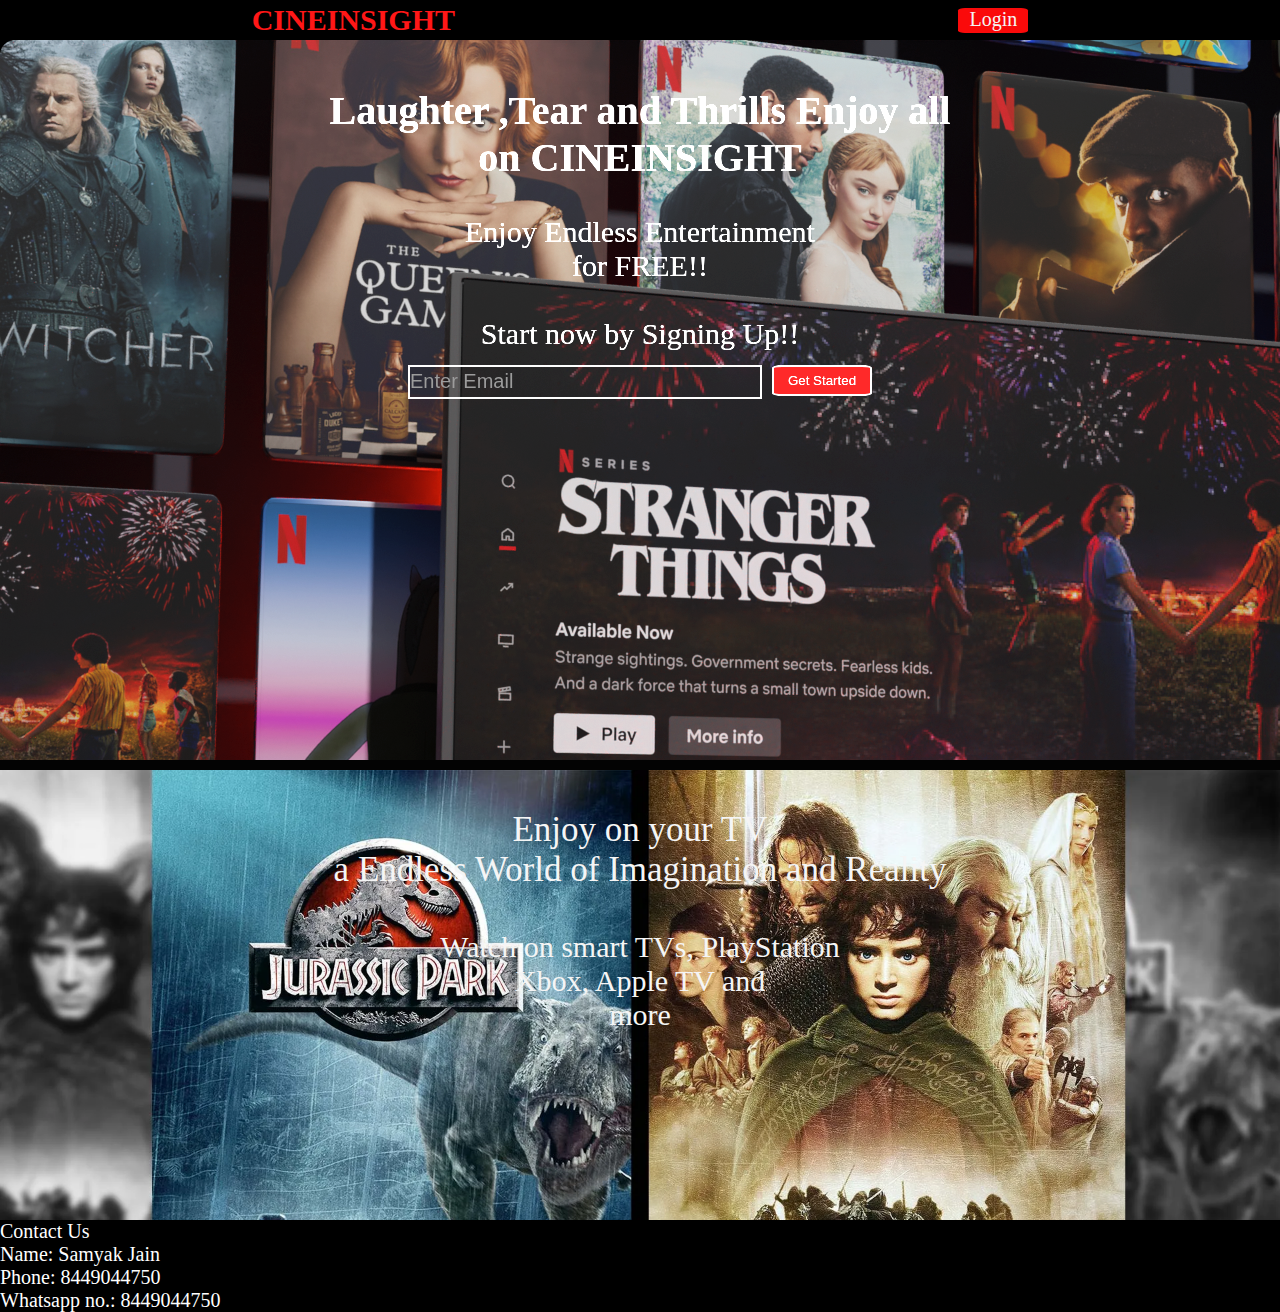
<file: index.html>
<!DOCTYPE html>
<html lang="en">
<head>
    <meta charset="UTF-8">
    <meta name="viewport" content="width=device-width, initial-scale=1.0">
    <title>Cineinsight</title>
    
    <link rel="stylesheet" href="https://cdnjs.cloudflare.com/ajax/libs/font-awesome/6.5.1/css/all.min.css" integrity="sha512-DTOQO9RWCH3ppGqcWaEA1BIZOC6xxalwEsw9c2QQeAIftl+Vegovlnee1c9QX4TctnWMn13TZye+giMm8e2LwA==" crossorigin="anonymous" referrerpolicy="no-referrer" />
    <link rel="stylesheet" href="stylehome.css">        
    

</head>
<body>
    <div class="header">
 <div class="cineinsight">
    CINEINSIGHT
 </div>
 <a class="loginbutton" href="login.html">Login</a>

    </div>
    <div class="background">
    <br>Laughter ,Tear and Thrills Enjoy all<br>on CINEINSIGHT
<p class="free">
<br>Enjoy Endless Entertainment <br>for FREE!!<br><br>
Start now by Signing Up!!
</p>
        
<form class="form" onsubmit="getotp()">
<input type="email" placeholder="Enter Email" id="em">
<input type="button" id="button" onclick="getotp()" value="Get Started"><br>
<input type="text" id="otptext" placeholder="Enter OTP" ><br>
<input type="button" id="otpbtn" value="Verify OTP" onclick="redirect()">
</form>

</div>

<div class="enjoy">
    <div class="enjoytext1">
        <br>Enjoy on your TV<br>a Endless World of Imagination and Reality<br><br>
       
</div>   
    <div class="enjoytext2">

     Watch on smart TVs, PlayStation<br>
     Xbox, Apple TV and <br>more
    </div>

    </div>
    <div class="contact">
        Contact Us<br>
        Name: Samyak Jain<br>
        <i class="fa fa-solid fa-phone"></i>  Phone: 8449044750<br>
        <i class="fa fa-brands fa-whatsapp"></i>        Whatsapp no.: 8449044750
    </div>


<script src="https://smtpjs.com/v3/smtp.js">
</script>
<script src="cinesec.js"></script>

</body>
</html>
</file>
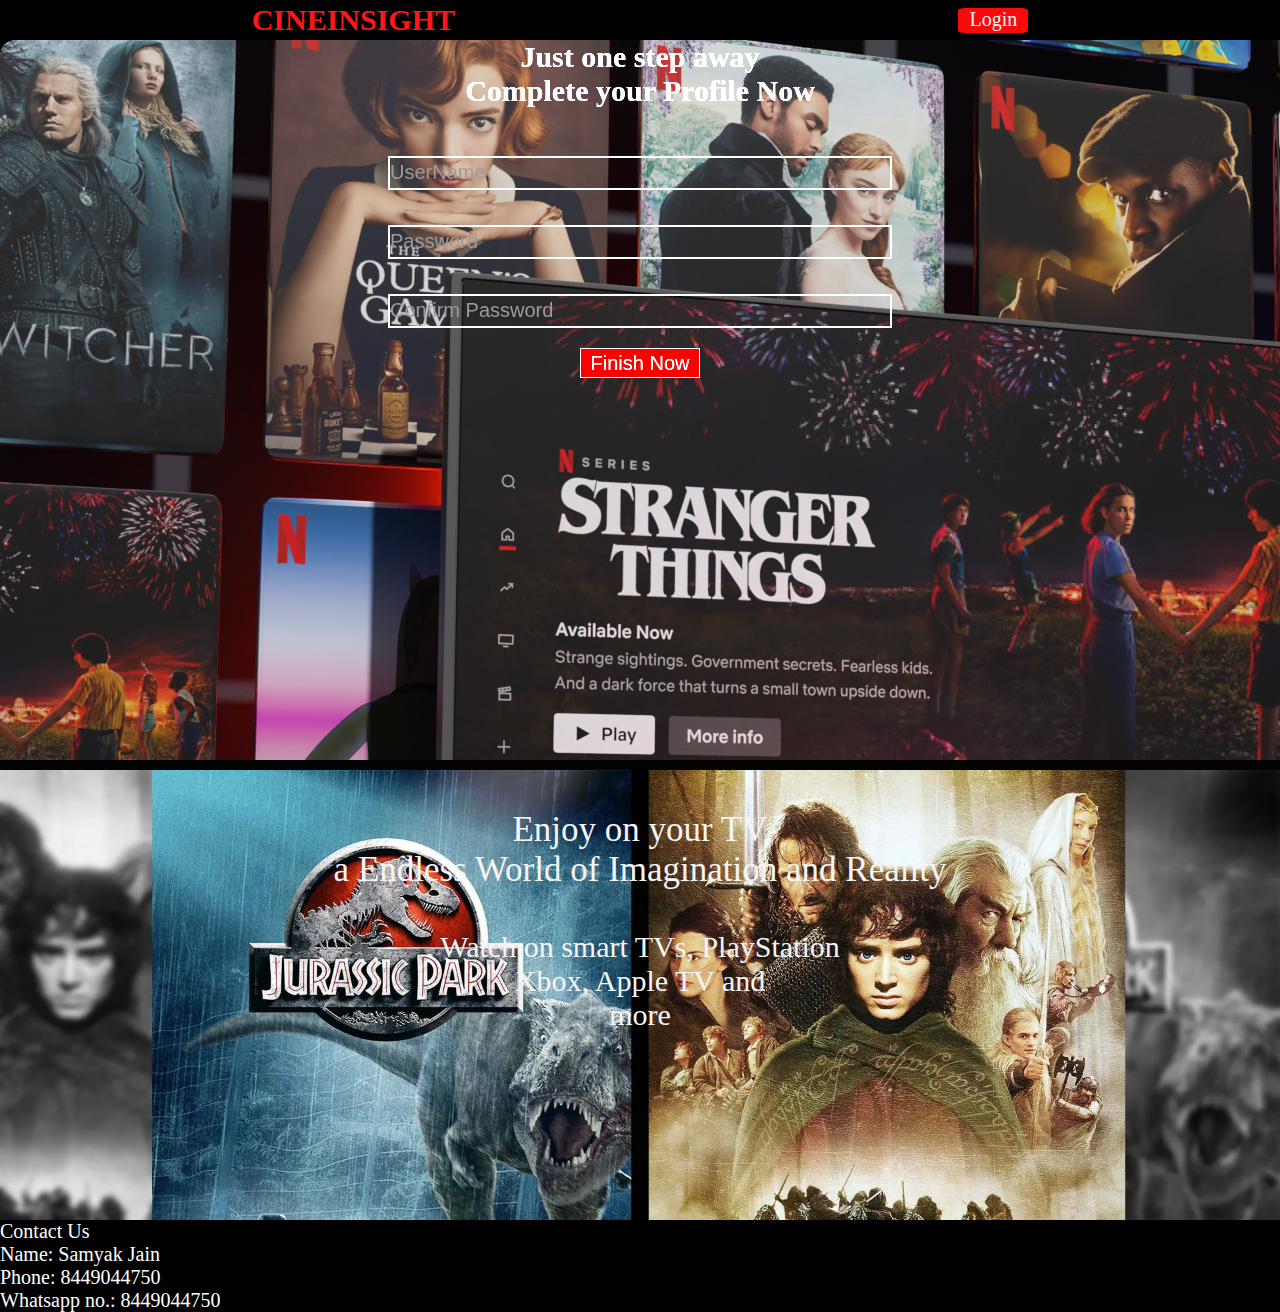
<file: idcreation.html>
<!DOCTYPE html>
<html lang="en">
<head>
    <meta charset="UTF-8">
    <meta name="viewport" content="width=device-width, initial-scale=1.0">
    <title>Sign Up-Cineinsight</title>
    
    <link rel="stylesheet" href="https://cdnjs.cloudflare.com/ajax/libs/font-awesome/6.5.1/css/all.min.css" integrity="sha512-DTOQO9RWCH3ppGqcWaEA1BIZOC6xxalwEsw9c2QQeAIftl+Vegovlnee1c9QX4TctnWMn13TZye+giMm8e2LwA==" crossorigin="anonymous" referrerpolicy="no-referrer" />
    <link rel="stylesheet" href="stylehome.css">        
    

</head>
<body>
    <div class="header">
 <div class="cineinsight">
    CINEINSIGHT
 </div>
 <a class="loginbutton" href="login.html">Login</a>

    </div>
<div class="background">
    <p id="j1s">Just one step away<br>Complete your Profile Now<br><br></p>
    <form class="f1" action="login.html" action="main.html">
<input type="text" id="uname" placeholder="UserName"><br>
<input type="password" id="upassword" placeholder="Password"><br>
<input type="password" id="ucpassword" placeholder="Confirm Password"><br>
<input type="button" onclick="addit()" value="Finish Now" class="create">
    </form>

</div>

<div class="enjoy">
    <div class="enjoytext1">
        <br>Enjoy on your TV<br>a Endless World of Imagination and Reality<br><br>
       
</div>   
    <div class="enjoytext2">

     Watch on smart TVs, PlayStation<br>
     Xbox, Apple TV and <br>more
    </div>
 
    </div>
    <div class="contact">
        Contact Us<br>
        Name: Samyak Jain<br>
        <i class="fa fa-solid fa-phone"></i>  Phone: 8449044750<br>
        <i class="fa fa-brands fa-whatsapp"></i>        Whatsapp no.: 8449044750
    </div>
<script src="addId.js"></script>




</body>
</html>
</file>
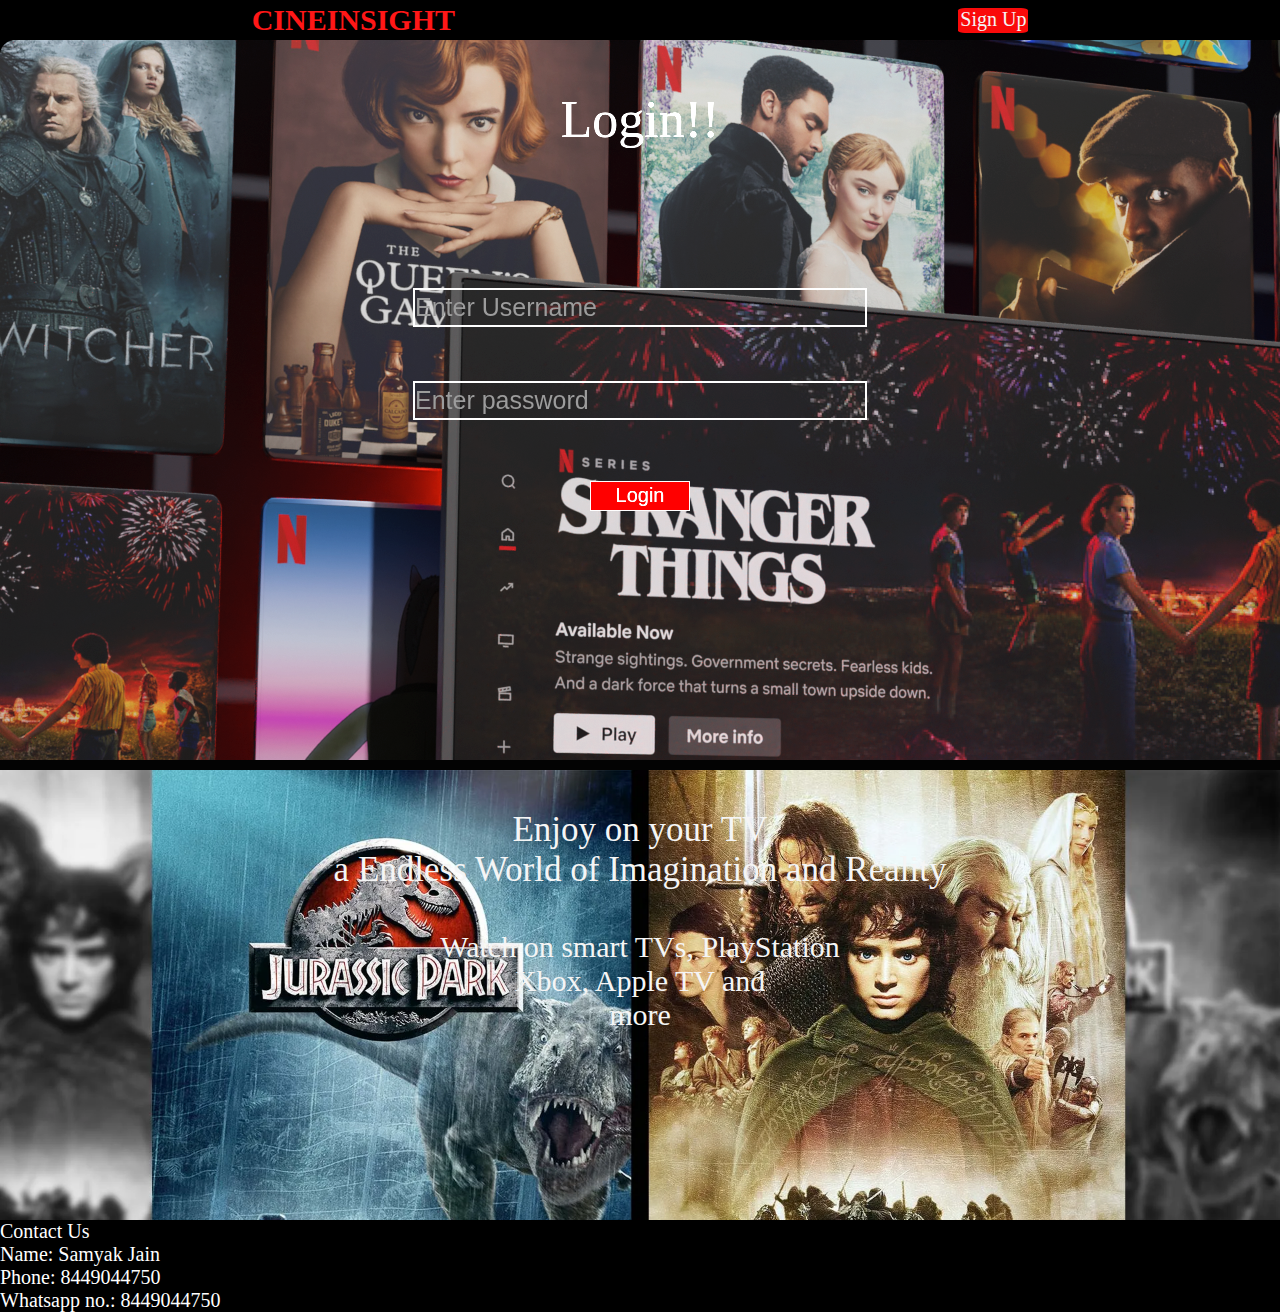
<file: login.html>
<!DOCTYPE html>
<html lang="en">
<head>
    <meta charset="UTF-8">
    <meta name="viewport" content="width=device-width, initial-scale=1.0">
    <title>Login-Cineinsight</title>
    
    <link rel="stylesheet" href="https://cdnjs.cloudflare.com/ajax/libs/font-awesome/6.5.1/css/all.min.css" integrity="sha512-DTOQO9RWCH3ppGqcWaEA1BIZOC6xxalwEsw9c2QQeAIftl+Vegovlnee1c9QX4TctnWMn13TZye+giMm8e2LwA==" crossorigin="anonymous" referrerpolicy="no-referrer" />
    <link rel="stylesheet" href="stylehome.css">        
    

</head>
<body>
    <div class="header">
 <div class="cineinsight">
    CINEINSIGHT
 </div>
 <a class="signupbtn" href="index.html">Sign Up</a>

    </div>
    <div class="background">
        <span id="log">Login!!</span>
        <form class="log">
            
            <input type="text" placeholder="Enter Username" id="usertxt"><br>
            <input type="password" placeholder="Enter password" id="passtxt"><br>
            <input type="button" value="Login" onclick="login()" class="loginbtn">
        </form>
        
    </div>
    <div class="enjoy">
        <div class="enjoytext1">
            <br>Enjoy on your TV<br>a Endless World of Imagination and Reality<br><br>
           
    </div>   
        <div class="enjoytext2">
    
         Watch on smart TVs, PlayStation<br>
         Xbox, Apple TV and <br>more
        </div>
    
        </div>
        <div class="contact">
            Contact Us<br>
            Name: Samyak Jain<br>
            <i class="fa fa-solid fa-phone"></i>  Phone: 8449044750<br>
            <i class="fa fa-brands fa-whatsapp"></i>        Whatsapp no.: 8449044750
        </div>
    <script src="addId.js"></script>
    
    
</body>
</html>
</file>
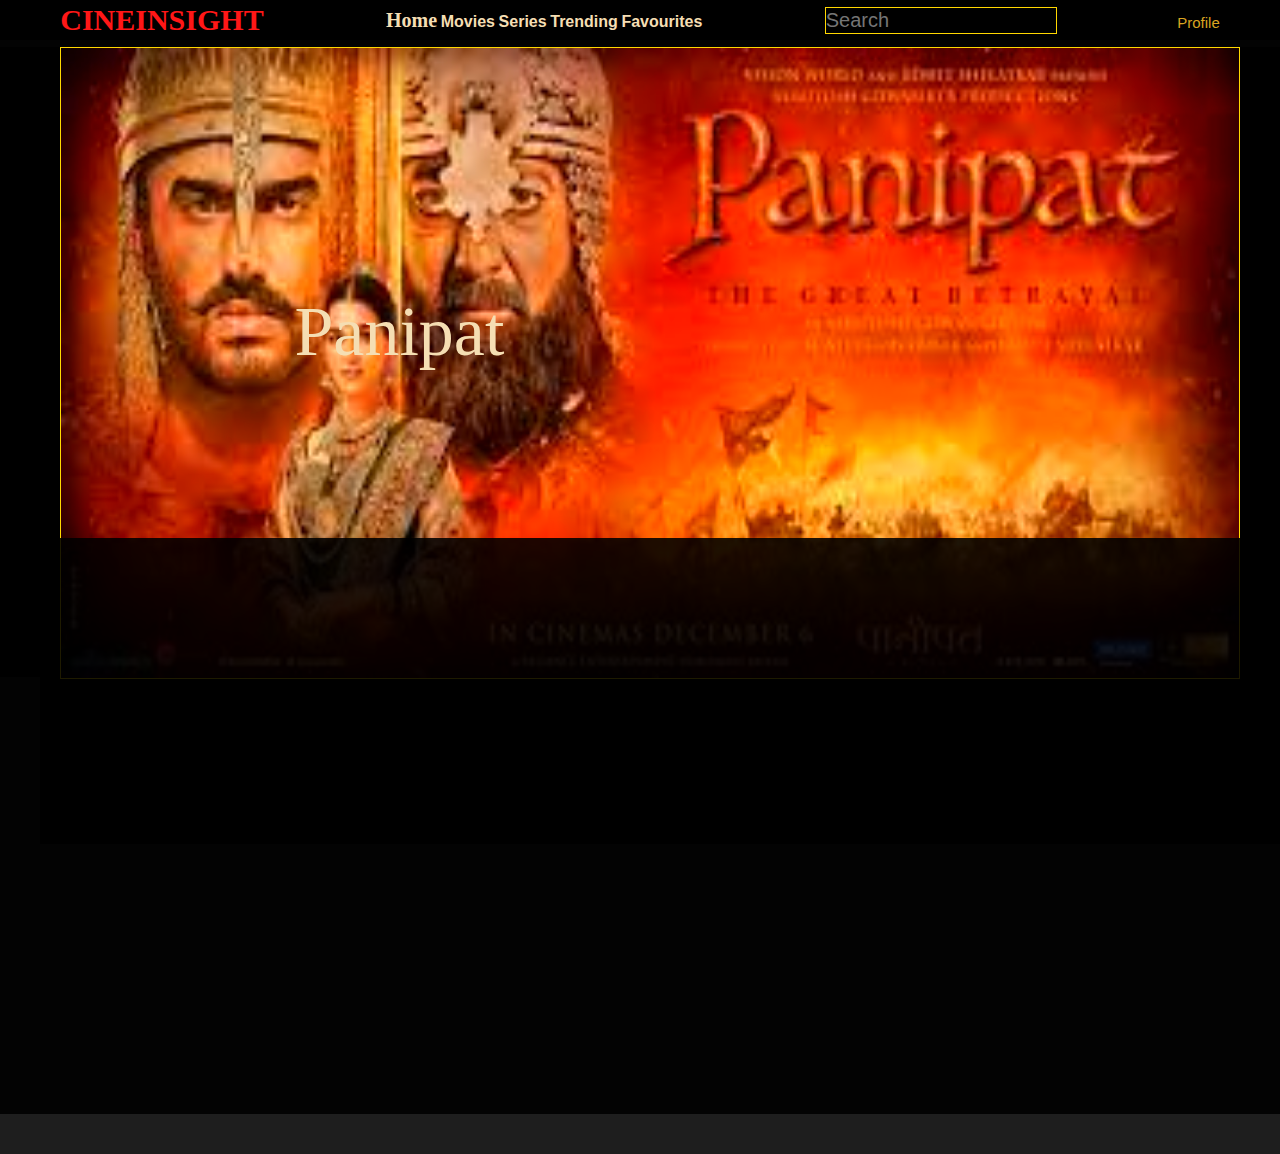
<file: main.html>
<!DOCTYPE html>
<html lang="en">
<head>
    <meta charset="UTF-8">
    <meta name="viewport" content="width=device-width, initial-scale=1.0">
    <title>Cineinsight</title>
    
    <link rel="stylesheet" href="https://cdnjs.cloudflare.com/ajax/libs/font-awesome/6.5.1/css/all.min.css" integrity="sha512-DTOQO9RWCH3ppGqcWaEA1BIZOC6xxalwEsw9c2QQeAIftl+Vegovlnee1c9QX4TctnWMn13TZye+giMm8e2LwA==" crossorigin="anonymous" referrerpolicy="no-referrer" />
    <link rel="stylesheet" href="stylehome.css">        
    

</head>
<body>
    <div class="header">
 <div class="cineinsight">
    CINEINSIGHT
 </div>
 <div id="navbar">
    <ul id="menulist">
        <li class="ml"id="menu1"><a href="main.html" id="home2">Home</a></li>
        <li class="ml"id="menu2"><button id="Topmovies">Movies</button></li>
        <li class="ml"id="menu3"><button id="Series">Series</button></li>
        <li class="ml"id="menu4"><button id="Trending">Trending</button></li>
        <li class="ml"id="menu5"><button id="Favourite">Favourites</button></li>
        
    </ul>
    
 </div>
    <input id="search" type="text" placeholder="Search" >

    <div id="profile"><i class="fa-solid fa-circle-user" id="profpic"></i> <button id="pb"> Profile <i class="fa-solid fa-caret-down"></i></button>
    </div>
    
</div>
<div id="m1">
<img src="panipat.jpg" alt="pushpa" id="a1">
</div>
<button onclick="slideR()" id="rightnext"><i class="fa-solid fa-chevron-right"></i></button>  
<button onclick="slideL()" id="leftnext"><i class="fa-solid fa-chevron-left"></i></button>
<button onclick="play()" id="play"><i class="fa-solid fa-circle-play"></i></button>
<div id="playt">Panipat</div>
<div id="hcholder">
    <div id="hc1"><i class="fa-solid fa-circle"></i></div>
    <div id="hc2"><i class="fa-solid fa-circle"></i></div>
    <div id="hc3"><i class="fa-solid fa-circle"></i></div>
    <div id="hc4"><i class="fa-solid fa-circle"></i></div>
    </div>
<div id="movcontainer">    


</div>
<div id="loader"></div>
<div id="profbox"></div>
<script src="search.js"></script>
<script src="addId.js"></script>
<script src="main.js"></script>

</body>
</html>
</file>
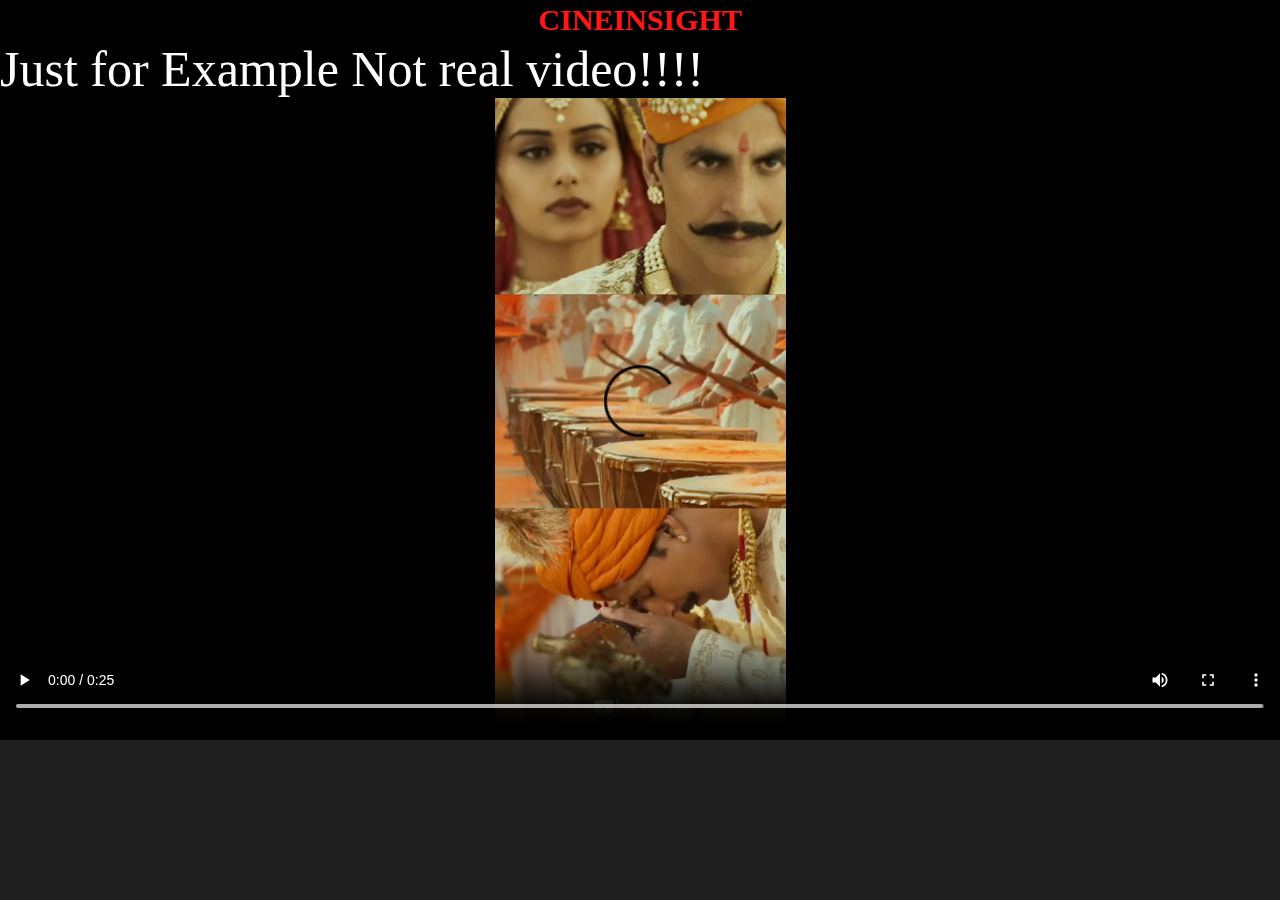
<file: video.html>
<!DOCTYPE html>
<html lang="en">
<head>
    <meta charset="UTF-8">
    <meta name="viewport" content="width=device-width, initial-scale=1.0">
    <title>Cineinsight</title>
    
    <link rel="stylesheet" href="https://cdnjs.cloudflare.com/ajax/libs/font-awesome/6.5.1/css/all.min.css" integrity="sha512-DTOQO9RWCH3ppGqcWaEA1BIZOC6xxalwEsw9c2QQeAIftl+Vegovlnee1c9QX4TctnWMn13TZye+giMm8e2LwA==" crossorigin="anonymous" referrerpolicy="no-referrer" />
    <link rel="stylesheet" href="stylehome.css">        
    

</head>
<body>
    <div class="header">
 <div class="cineinsight">
    CINEINSIGHT
 </div>
    </div>
<div id="videplayer">
    Just for Example Not real video!!!!
    <video src="demovid.mp4" controls id="vid"></video>
</div>


</body></html>
</file>
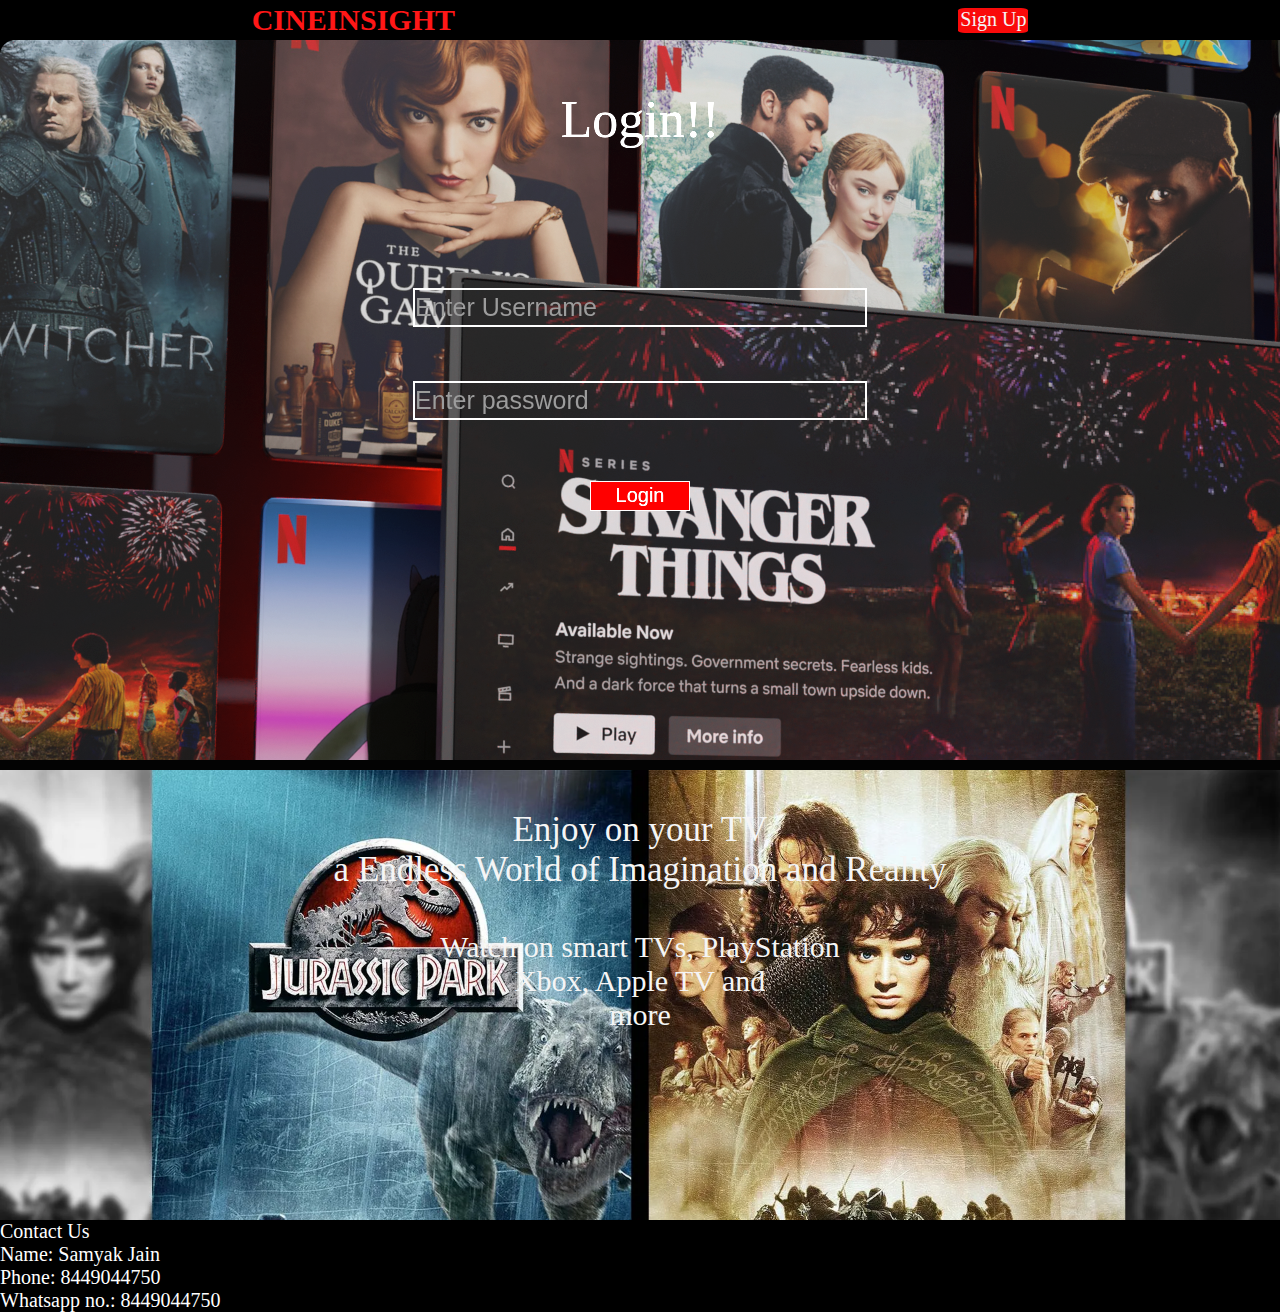
<file: cinesec/login.html>
<!DOCTYPE html>
<html lang="en">
<head>
    <meta charset="UTF-8">
    <meta name="viewport" content="width=device-width, initial-scale=1.0">
    <title>Login-Cineinsight</title>
    
    <link rel="stylesheet" href="https://cdnjs.cloudflare.com/ajax/libs/font-awesome/6.5.1/css/all.min.css" integrity="sha512-DTOQO9RWCH3ppGqcWaEA1BIZOC6xxalwEsw9c2QQeAIftl+Vegovlnee1c9QX4TctnWMn13TZye+giMm8e2LwA==" crossorigin="anonymous" referrerpolicy="no-referrer" />
    <link rel="stylesheet" href="stylehome.css">        
    

</head>
<body>
    <div class="header">
 <div class="cineinsight">
    CINEINSIGHT
 </div>
 <a class="signupbtn" href="index2.html">Sign Up</a>

    </div>
    <div class="background">
        <span id="log">Login!!</span>
        <form class="log">
            
            <input type="text" placeholder="Enter Username" id="usertxt"><br>
            <input type="password" placeholder="Enter password" id="passtxt"><br>
            <input type="button" value="Login" onclick="login()" class="loginbtn">
        </form>
        
    </div>
    <div class="enjoy">
        <div class="enjoytext1">
            <br>Enjoy on your TV<br>a Endless World of Imagination and Reality<br><br>
           
    </div>   
        <div class="enjoytext2">
    
         Watch on smart TVs, PlayStation<br>
         Xbox, Apple TV and <br>more
        </div>
    
        </div>
        <div class="contact">
            Contact Us<br>
            Name: Samyak Jain<br>
            <i class="fa fa-solid fa-phone"></i>  Phone: 8449044750<br>
            <i class="fa fa-brands fa-whatsapp"></i>        Whatsapp no.: 8449044750
        </div>
    <script src="addId.js"></script>
    
    
</body>
</html>
</file>
<file: stylehome.css>
*{
    margin: 0;
    border: 0;
    padding: 0;
    background-color: rgba(0, 0, 0, 0.884);

}
.header{
    box-shadow: 20px;
    display: flex;
    justify-content: space-around;
height: 40px;
align-items: center;
background-color: rgba(0, 0, 0, 0.904);
}
.cineinsight{
    color: rgb(255, 23, 23);
    font-size: 30px;
    font-weight: 700;
}
.loginbutton{
    text-decoration: none;
    font-size: 20px;
    height: 25px;
    width: 70px;
    text-align: center;
    border-radius: 10%;
    background-color: rgb(250, 10, 10);
color: whitesmoke;

}
.loginbutton:hover{
    background-color:whitesmoke ;
color: rgb(235, 13, 13);

}
.background{
    height: 80vh;
    width:100vw;
    background-image: url("background.jpg");
    color: white;
    font-size: 40px;
    text-align: center;
    font-weight: 700;
    filter: brightness(133%);
}
.free{
    background: none;
    color: white ;
    font-size: 30px;
    font-weight: 500;
    text-align: center;
}
#em{
    height: 30px;
    width:350px;
    color: aliceblue;
    font-size: 20px;
    background-color: transparent;
    border: 2.5px solid whitesmoke ;
}
.form{
    
    
    
    background-color: transparent;
}
#button{
visibility: visible;
    height: 31px;
    margin: 0;
    width: 100px;
    background-color: rgb(255, 31, 31);
position: relative;
    bottom: 2.8px;
    border: 2.5px solid whitesmoke;
    border-radius: 10%;
    color: white;
}
i{
    background-color: transparent;
    
}
#otptext{
    height: 30px;
    width:350px;
    color: aliceblue;
    font-size: 20px;
    background-color: transparent;
    border: 1.5px solid whitesmoke ;
    position: relative;
    right: 52px;
    visibility: hidden;
}
#otpbtn{
    height: 31px;
    margin: 0;
    width: 100px;
    background-color: rgb(247, 2, 2);
position: relative;
    bottom: 2.8px;
    border: 1.5px solid whitesmoke;
 visibility: hidden;  
}
.enjoy{
    margin-top: 10px;
 height: 50vh;
 width: 100vw;
    text-align: center;
justify-content: center;
background-image: url("jurrasic.jpg");
background-size: cover;
align-items: center;
}
.enjoytext1{
    align-items: center;
    color: whitesmoke;
    font-size:35px;
    background-color: transparent;
}
.enjoytext2{
    font-size: 30px;
    align-items: center;
    color: whitesmoke;
    background-color: transparent;
}
#j1s{
    background-color: transparent;
    font-size: 30px;

}
#uname{
    background-color: transparent;
color: whitesmoke;
height: 30px;
width: 500px;
border: 2px solid white;
font-size: 20px;
}
#upassword{
    color: whitesmoke;
    margin-top: 20px;
    height: 30px;
width: 500px;
    background-color: transparent;
    border: 2px solid white;
position: relative;
font-size: 20px;
top: 15px;
}
#ucpassword{
    margin-top: 20px;
    color: whitesmoke;
    height: 30px;
    font-size: 20px;
width: 500px;
    background-color: transparent;
    border: 2px solid white;
position: relative;
top: 30px;
}
.f1{
    background-color: transparent;
    align-items: center;
    justify-content: center;
}
.create{
    color: white;
    background-color: red;
    height: 30px;
    width: 120px;
font-size: 20px;
position: relative;
top: 35px;
border: 1.5px solid white;
}
.contact{
    color: white;
    font-size: 20px;
}
.log
{
    text-align: center;
    background-color: transparent;
}
#usertxt{
    border: 2px solid white;
    background-color: transparent;
    color: white;
    font-size: 25px;
    width: 450px;
height: 35px;
position: relative;
top: 20vh;
}
#passtxt{
    border: 2px solid white;
    background-color: transparent;
    font-size: 25px;
    color: white;
    width: 450px;
    height: 35px;
    visibility: visible;
position: relative;
top: 25vh;
}
.loginbtn{
font-size: 20px;   
height: 30px;
width: 100px;
color: white;
background-color: red;
border: 1.5px solid white;
position: relative;
top: 30vh;
}
.loginbtn:hover{
    color: red;
    background-color: white;
    
}
.loginbtn:active{
background-color: black;
color: red;    
}
#log{
    font-size: 52px;
    text-align: center;
    background-color: transparent;
    color: whitesmoke;
    font-weight: 500;
position: relative;
top: 50px;
}
.signupbtn{
    text-decoration: none;
    font-size: 20px;
    height: 25px;
    width: 70px;
    text-align: center;
    border-radius: 10%;
    background-color: rgb(250, 10, 10);
color: whitesmoke;
   
}
.signupbtn:active{
    background-color: black;
    color: red;
}
.signupbtn:hover{
    color: rgb(250, 10, 10);
background-color: whitesmoke;
   
}
#wel{
    color: white;
    font-size: 20px;
    background-color: red;
    height: 25px ;
    width: 85px;
    border-radius: 5%;
}
#wel:hover{
    color: red;
    background-color: white;
}
#search{
    color: wheat;
    width: 230px;
    height: 25px;
    
    font-size: 20px;
    border: 1px solid gold;
    
}
#m1
{
    width: 100vw;
    height: 70vh;
    position: relative;
    top: 7px;
}
#a1{
    width: 92vw;
    height: 70vh;
    position: relative;
    left: 60px;
    }
    #rightnext{
        color: gold;
        font-size: 40px;
        position: relative;
        top: -47vh;
        left: 97vw;
        background-color: transparent;
        z-index: 2;
    }
    #rightnext:hover{
    color: red;
    }
    #leftnext{
        color: gold;
        font-size: 40px;
        position: relative;
        top: -47vh;
        right: 10px;
        background-color: transparent;
        z-index: 2;
        
    }
    #leftnext:hover{
        color: red;
    }
    #play{
        font-size: 100px;
        z-index: 2;
        position: relative;
        top: -28vh;
        right: -10vw;
        color: wheat;
        background: transparent;
      }
    #play:hover{
        color: red;
    }
    #playt{
        font-size: 70px;
        color: wheat;
        z-index: 2;
        position: relative;
        bottom: 44vh;
        left: 23vw;
        background-color: transparent;
    }
    #hc1{
        z-index: 3;
        font-size: 10px;
        color: wheat;
        background-color: transparent;
    }   
    #hc2{
        z-index: 3;
        font-size: 10px;
        color: gray;
        background-color: transparent;
        
    }
    #hc3{
        z-index: 3;
        font-size: 10px;
        color: gray;
        background-color: transparent;
    }
    #hc4{
        z-index: 3;
        font-size: 10px;
        color: gray;
        background-color: transparent;
    }
    
    #hcholder{
        background-color: transparent;
        display: flex;
        justify-content:space-around;
        width: 25vw;
        position: relative;
        top: -38vh;
        right: -38vw;
    }
    #vid{
        height: 70vh;
        width: 100vw;
    }
    #videplayer{
        font-size: 50px;
        color: white;
    }
    .ml{
        color: wheat;

        }
    #menulist{
        display: flex;
        list-style: none;
        justify-content: space-around;
        width: 25vw;
        font-size: 20px;
        font-weight: 500;
    }
    #profile{
     font-size: 15px;
        color: gold;
    }
    #profname{
        color: goldenrod;
    }
    .fa-solid fa-circle-user
    {
        font-size: 30px;
    }
.fa-solid fa-caret-down{
    font-size:10px;
}
#pb{
    color: goldenrod;
    font-size: 15px;
}
#pb:hover{
    color: red;
    }
#profpic{
    font-size: 25px;
}
#prof{
    color: white;
    background-color: black;
    z-index: 4;
    border: 1px solid wheat;
    width: 100px;
    justify-content: center;
    align-items: center;
}
#pro{
    background-color: black;
    color: white;
    justify-content: center;
    align-items: center;

}
a{
    text-decoration: none;
    color: white;
}

#movcontainer{
    width: 18vw;
    height: 34vh;
    position: relative;
    top: -30vh;
    margin: 40px;
}
#home2{
    color: wheat;

    font-weight: 600;
}
#Topmovies{
    color: wheat;
    background-color: transparent;
    font-size: 16px;
    font-weight: 600;
}
#Trending{
    color: wheat;
    background-color: transparent;
    font-size: 16px;
    font-weight: 600;
}
#Series{
    color: wheat;
    background-color: transparent;
    font-size: 16px;
    font-weight: 600;
}
#movcontainer{
    display: flex;
    flex-wrap: wrap;
    width: 100vw;
}
#a1{
    border: 1px solid gold;
    filter: brightness(1);
    filter: saturate(1.5);
}
#loader{
    display: none;
    border-left: 2px solid white;
    animation: spin 1s linear infinite;
height: 10px;
width: 10px;
border-radius: 50%;
position: relative;
left: 50vw;
}
@keyframes spin{
 0%{transform:rotate(0deg) ;}
 100%{transform: rotate(360deg);}  
}
#profbox{
    color: white;
   background-color: black;
   z-index: 8;
   width: 10vw;
   border: 1px wheat solid;
   position: absolute;
   top: 7vh;
  left: 88vw;
  display: none;
}
body{
    width: 100vw;
}
#Favourite{
    color: wheat;
    background-color: transparent;
    font-size: 16px;
    font-weight: 600;

}
</file>
<file: cinesec/stylehome.css>
*{
    margin: 0;
    border: 0;
    padding: 0;
    background-color: rgba(0, 0, 0, 0.884);

}
.header{
    box-shadow: 20px;
    display: flex;
    justify-content: space-around;
height: 40px;
align-items: center;
background-color: rgba(0, 0, 0, 0.904);
}
.cineinsight{
    color: rgb(255, 23, 23);
    font-size: 30px;
    font-weight: 700;
}
.loginbutton{
    text-decoration: none;
    font-size: 20px;
    height: 25px;
    width: 70px;
    text-align: center;
    border-radius: 10%;
    background-color: rgb(250, 10, 10);
color: whitesmoke;

}
.loginbutton:hover{
    background-color:whitesmoke ;
color: rgb(235, 13, 13);

}
.background{
    height: 80vh;
    width:100vw;
    background-image: url("background.jpg");
    color: white;
    font-size: 40px;
    text-align: center;
    font-weight: 700;
    filter: brightness(133%);
}
.free{
    background: none;
    color: white ;
    font-size: 30px;
    font-weight: 500;
    text-align: center;
}
#em{
    height: 30px;
    width:350px;
    color: aliceblue;
    font-size: 20px;
    background-color: transparent;
    border: 2.5px solid whitesmoke ;
}
.form{
    
    
    
    background-color: transparent;
}
#button{
visibility: visible;
    height: 31px;
    margin: 0;
    width: 100px;
    background-color: rgb(255, 31, 31);
position: relative;
    bottom: 2.8px;
    border: 2.5px solid whitesmoke;
    border-radius: 10%;
    color: white;
}
i{
    background-color: transparent;
    
}
#otptext{
    height: 30px;
    width:350px;
    color: aliceblue;
    font-size: 20px;
    background-color: transparent;
    border: 1.5px solid whitesmoke ;
    position: relative;
    right: 52px;
    visibility: hidden;
}
#otpbtn{
    height: 31px;
    margin: 0;
    width: 100px;
    background-color: rgb(247, 2, 2);
position: relative;
    bottom: 2.8px;
    border: 1.5px solid whitesmoke;
 visibility: hidden;  
}
.enjoy{
    margin-top: 10px;
 height: 50vh;
 width: 100vw;
    text-align: center;
justify-content: center;
background-image: url("jurrasic.jpg");
background-size: cover;
align-items: center;
}
.enjoytext1{
    align-items: center;
    color: whitesmoke;
    font-size:35px;
    background-color: transparent;
}
.enjoytext2{
    font-size: 30px;
    align-items: center;
    color: whitesmoke;
    background-color: transparent;
}
#j1s{
    background-color: transparent;
    font-size: 30px;

}
#uname{
    background-color: transparent;
color: whitesmoke;
height: 30px;
width: 500px;
border: 2px solid white;
font-size: 20px;
}
#upassword{
    color: whitesmoke;
    margin-top: 20px;
    height: 30px;
width: 500px;
    background-color: transparent;
    border: 2px solid white;
position: relative;
font-size: 20px;
top: 15px;
}
#ucpassword{
    margin-top: 20px;
    color: whitesmoke;
    height: 30px;
    font-size: 20px;
width: 500px;
    background-color: transparent;
    border: 2px solid white;
position: relative;
top: 30px;
}
.f1{
    background-color: transparent;
    align-items: center;
    justify-content: center;
}
.create{
    color: white;
    background-color: red;
    height: 30px;
    width: 120px;
font-size: 20px;
position: relative;
top: 35px;
border: 1.5px solid white;
}
.contact{
    color: white;
    font-size: 20px;
}
.log
{
    text-align: center;
    background-color: transparent;
}
#usertxt{
    border: 2px solid white;
    background-color: transparent;
    color: white;
    font-size: 25px;
    width: 450px;
height: 35px;
position: relative;
top: 20vh;
}
#passtxt{
    border: 2px solid white;
    background-color: transparent;
    font-size: 25px;
    color: white;
    width: 450px;
    height: 35px;
    visibility: visible;
position: relative;
top: 25vh;
}
.loginbtn{
font-size: 20px;   
height: 30px;
width: 100px;
color: white;
background-color: red;
border: 1.5px solid white;
position: relative;
top: 30vh;
}
.loginbtn:hover{
    color: red;
    background-color: white;
    
}
.loginbtn:active{
background-color: black;
color: red;    
}
#log{
    font-size: 52px;
    text-align: center;
    background-color: transparent;
    color: whitesmoke;
    font-weight: 500;
position: relative;
top: 50px;
}
.signupbtn{
    text-decoration: none;
    font-size: 20px;
    height: 25px;
    width: 70px;
    text-align: center;
    border-radius: 10%;
    background-color: rgb(250, 10, 10);
color: whitesmoke;
   
}
.signupbtn:active{
    background-color: black;
    color: red;
}
.signupbtn:hover{
    color: rgb(250, 10, 10);
background-color: whitesmoke;
   
}
#wel{
    color: white;
    font-size: 20px;
    background-color: red;
    height: 25px ;
    width: 85px;
    border-radius: 5%;
}
#wel:hover{
    color: red;
    background-color: white;
}
#search{
    color: wheat;
    width: 230px;
    height: 25px;
    
    font-size: 20px;
    border: 1px solid gold;
    
}
#m1
{
    width: 100vw;
    height: 70vh;
    position: relative;
    top: 7px;
}
#a1{
    width: 92vw;
    height: 70vh;
    position: relative;
    left: 60px;
    }
    #rightnext{
        color: gold;
        font-size: 40px;
        position: relative;
        top: -47vh;
        left: 97vw;
        background-color: transparent;
        z-index: 2;
    }
    #rightnext:hover{
    color: red;
    }
    #leftnext{
        color: gold;
        font-size: 40px;
        position: relative;
        top: -47vh;
        right: 10px;
        background-color: transparent;
        z-index: 2;
        
    }
    #leftnext:hover{
        color: red;
    }
    #play{
        font-size: 100px;
        z-index: 2;
        position: relative;
        top: -28vh;
        right: -10vw;
        color: wheat;
        background: transparent;
      }
    #play:hover{
        color: red;
    }
    #playt{
        font-size: 70px;
        color: wheat;
        z-index: 2;
        position: relative;
        bottom: 44vh;
        left: 23vw;
        background-color: transparent;
    }
    #hc1{
        z-index: 3;
        font-size: 10px;
        color: wheat;
        background-color: transparent;
    }   
    #hc2{
        z-index: 3;
        font-size: 10px;
        color: gray;
        background-color: transparent;
        
    }
    #hc3{
        z-index: 3;
        font-size: 10px;
        color: gray;
        background-color: transparent;
    }
    #hc4{
        z-index: 3;
        font-size: 10px;
        color: gray;
        background-color: transparent;
    }
    
    #hcholder{
        background-color: transparent;
        display: flex;
        justify-content:space-around;
        width: 25vw;
        position: relative;
        top: -38vh;
        right: -38vw;
    }
    #vid{
        height: 70vh;
        width: 100vw;
    }
    #videplayer{
        font-size: 50px;
        color: white;
    }
    .ml{
        color: wheat;

        }
    #menulist{
        display: flex;
        list-style: none;
        justify-content: space-around;
        width: 25vw;
        font-size: 20px;
        font-weight: 500;
    }
    #profile{
     font-size: 15px;
        color: gold;
    }
    #profname{
        color: goldenrod;
    }
    .fa-solid fa-circle-user
    {
        font-size: 30px;
    }
.fa-solid fa-caret-down{
    font-size:10px;
}
#pb{
    color: goldenrod;
    font-size: 15px;
}
#pb:hover{
    color: red;
    }
#profpic{
    font-size: 25px;
}
#prof{
    color: white;
    background-color: black;
    z-index: 4;
    border: 1px solid wheat;
    width: 100px;
    justify-content: center;
    align-items: center;
}
#pro{
    background-color: black;
    color: white;
    justify-content: center;
    align-items: center;

}
a{
    text-decoration: none;
    color: white;
}

#movcontainer{
    width: 18vw;
    height: 34vh;
    position: relative;
    top: -30vh;
    margin: 40px;
}
#home2{
    color: wheat;

    font-weight: 600;
}
#Topmovies{
    color: wheat;
    background-color: transparent;
    font-size: 16px;
    font-weight: 600;
}
#Trending{
    color: wheat;
    background-color: transparent;
    font-size: 16px;
    font-weight: 600;
}
#Series{
    color: wheat;
    background-color: transparent;
    font-size: 16px;
    font-weight: 600;
}
#movcontainer{
    display: flex;
    flex-wrap: wrap;
    width: 100vw;
}
#a1{
    border: 1px solid gold;
    filter: brightness(1);
    filter: saturate(1.5);
}
#loader{
    display: none;
    border-left: 2px solid white;
    animation: spin 1s linear infinite;
height: 10px;
width: 10px;
border-radius: 50%;
position: relative;
left: 50vw;
}
@keyframes spin{
 0%{transform:rotate(0deg) ;}
 100%{transform: rotate(360deg);}  
}
#profbox{
    color: white;
   background-color: black;
   z-index: 8;
   width: 10vw;
   border: 1px wheat solid;
   position: absolute;
   top: 7vh;
  left: 88vw;
  display: none;
}
body{
    width: 100vw;
}
#Favourite{
    color: wheat;
    background-color: transparent;
    font-size: 16px;
    font-weight: 600;

}
</file>
